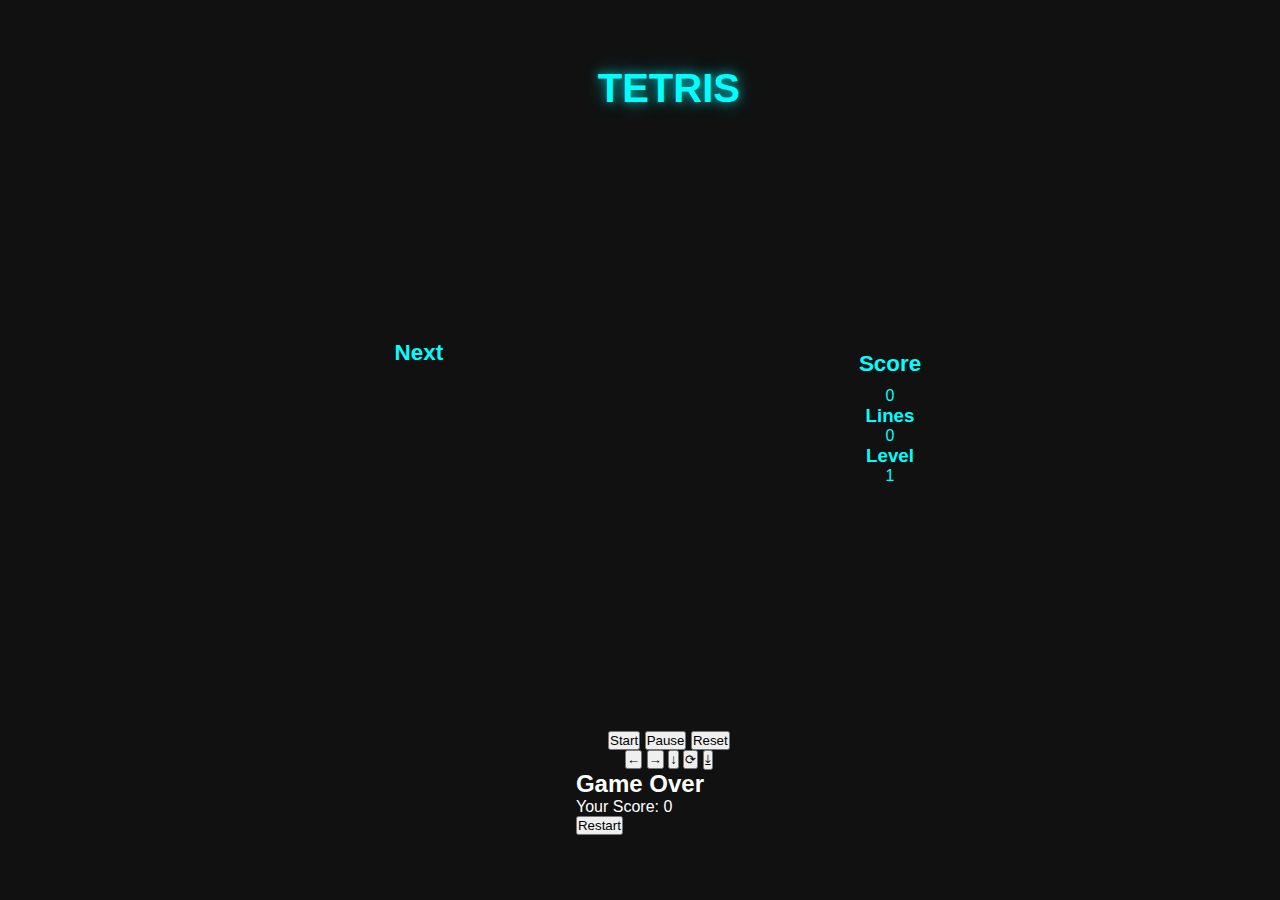
<file: index.html>
<!DOCTYPE html>
<html lang="en">
<head>
  <meta charset="UTF-8" />
  <meta name="viewport" content="width=device-width, initial-scale=1.0"/>
  <title>Tetris-game</title>
  <link rel="stylesheet" href="tetris.css">
</head>
<body>
  <div class="game-wrapper">
    <!-- Next Piece Panel -->
    <div class="sidebar left">
      <h2>Next</h2>
      <canvas id="next-piece-canvas" width="120" height="120"></canvas>
    </div>

    <!-- Game Board -->
    <div class="game-area"> 
      <h1 class="game-title">TETRIS</h1>
      <canvas id="game-board" width="300" height="600"></canvas>

      <div class="top-controls">
        <button id="start-button">Start</button>
        <button id="pause-button">Pause</button>
        <button id="reset-button">Reset</button>
      </div>

      <!-- Mobile Controls -->
      <div class="side-controls">
        <button id="left-btn">←</button>
        <button id="right-btn">→</button>
        <button id="down-btn">↓</button>
        <button id="rotate-btn">⟳</button>
        <button id="hardrop-btn">⤓</button>
      </div>
    </div>

    <!-- Score Panel -->
    <div class="sidebar right">
      <h2>Score</h2>
      <div id="score">0</div>
      <h3>Lines</h3>
      <div id="lines">0</div>
      <h3>Level</h3>
      <div id="level">1</div>
    </div>
  </div>

  <!-- Game Over Popup -->
  <div id="game-over-popup" class="game-over">
    <h2>Game Over</h2>
    <p>Your Score: <span id="final-score">0</span></p>
    <button id="restart-button">Restart</button>
  </div>
   
  <script src="tetris.js" defer></script>

</body>
</html>
</file>
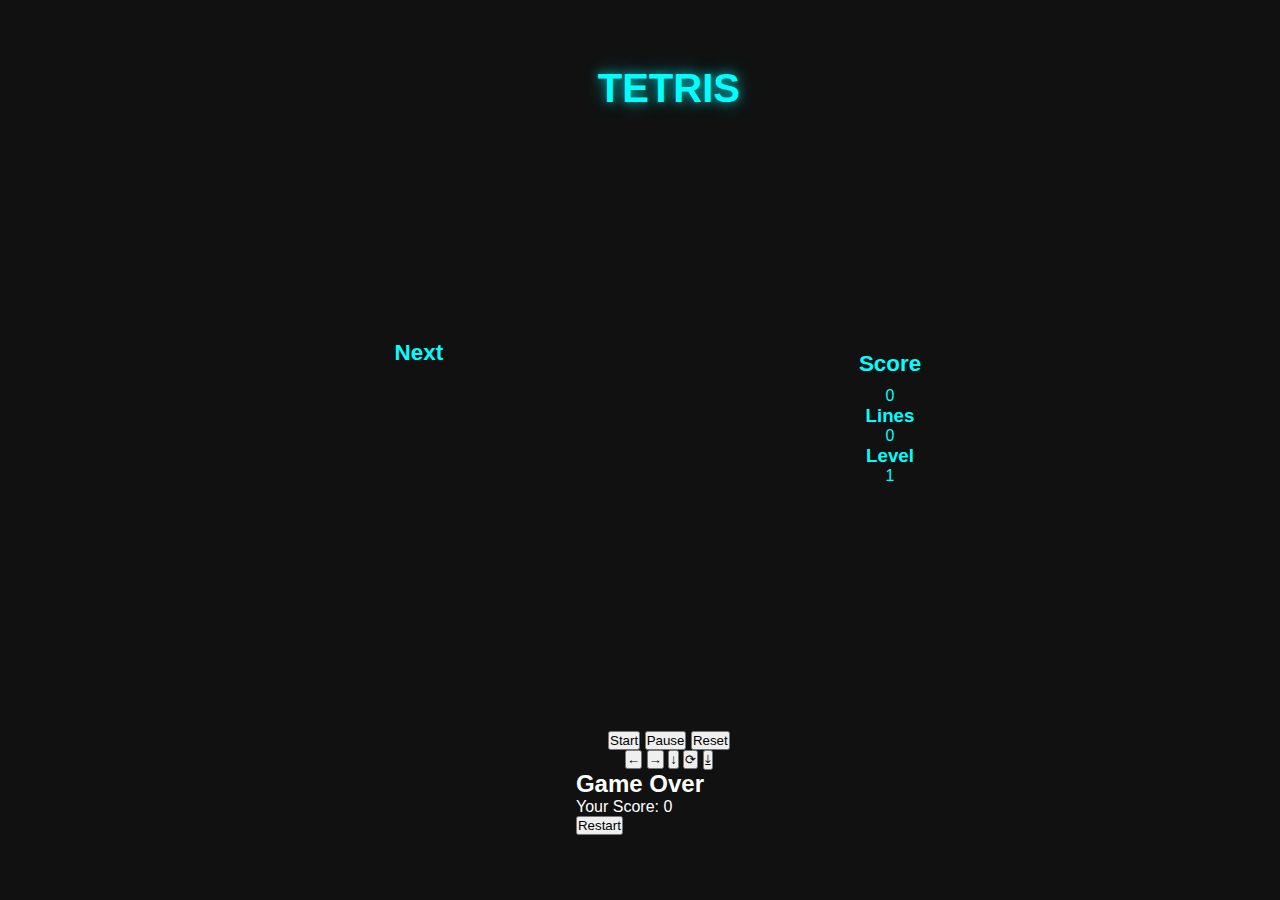
<file: tetris.html>
<!DOCTYPE html>
<html lang="en">
<head>
  <meta charset="UTF-8" />
  <meta name="viewport" content="width=device-width, initial-scale=1.0"/>
  <title>Tetris-game</title>
  <link rel="stylesheet" href="tetris.css">
</head>
<body>
  <div class="game-wrapper">
    <!-- Next Piece Panel -->
    <div class="sidebar left">
      <h2>Next</h2>
      <canvas id="next-piece-canvas" width="120" height="120"></canvas>
    </div>

    <!-- Game Board -->
    <div class="game-area"> 
      <h1 class="game-title">TETRIS</h1>
      <canvas id="game-board" width="300" height="600"></canvas>

      <div class="top-controls">
        <button id="start-button">Start</button>
        <button id="pause-button">Pause</button>
        <button id="reset-button">Reset</button>
      </div>

      <!-- Mobile Controls -->
      <div class="Controls">
        <button id="left-btn">←</button>
        <button id="right-btn">→</button>
        <button id="down-btn">↓</button>
        <button id="rotate-btn">⟳</button>
        <button id="hardrop-btn">⤓</button>
      </div>
    </div>

    <!-- Score Panel -->
    <div class="sidebar right">
      <h2>Score</h2>
      <div id="score">0</div>
      <h3>Lines</h3>
      <div id="lines">0</div>
      <h3>Level</h3>
      <div id="level">1</div>
    </div>
  </div>

  <!-- Game Over Popup -->
  <div id="game-over-popup" class="game-over">
    <h2>Game Over</h2>
    <p>Your Score: <span id="final-score">0</span></p>
    <button id="restart-button">Restart</button>
  </div>

   
  <script src="tetris.js" defer></script>

</body>
</html>
</file>
<file: tetris.css>
:root {
    --grid-size: 30px;
    --glow: 0 0 10px rgba(0,255,255,0.6), 0 0 20px rgba(0,255,255,0.4);
    --bg-dark: #111;
    --text-light: #fff;
}

* {
    box-sizing: border-box;
    margin: 0;
    padding: 0;
}

body {
    font-family: 'Segoe UI', Tahoma, Geneva, Verdana, sans-serif, sans-serif;
    background-color: #111;
    color: var(--text-light);
    display: flex;
    flex-direction: column;
    align-items: center;
    justify-content: center;
    height: 100vh;
    overflow: hidden;
}

/* Main wrapper */
.game-wrapper {
    display: flex;
    gap: 40px;
    align-items: center;
}

/* Sidebars */
.sidebar {
    display: flex;
    flex-direction: column;
    align-items: center;
    color: #0ff;
}

.sidebar h2 {
    margin-bottom: 10px;
    font-size: 1.4rem;
}

/*Next piece grid */
#next-piece {
    width: calc(var(--grid-size) * 4);
    height: calc(var(--grid-size) * 4);
    display: grid;
    grid-template-columns: repeat(4, var(--grid-size));
    gap: 2px;
    background-color: #000;
    border: 2px solid #0ff;
    box-shadow: var(--glow);
    margin-top: 10px;
}

/* Game Area */
.game-area {
    display: flex;
    flex-direction: column;
    align-items: center;
}

.game-title {
    font-size: 2.5rem;
    margin-bottom: 20px;
    color: #0ff;
    text-shadow: var(--glow);
}

/* Tetris Grid */
#grid {
    display: grid;
    grid-template-columns: repeat(10, var(--grid-size));
    grid-template-rows: repeat(20, var(--grid-size));
    gap: 2px;
    background-color: #000;
    border: 2px solid #0ff;
    box-shadow: var(--glow);
}



 


.info {
    display: flex;
    flex-direction: column;
    justify-content: center;
    gap: 10px;
}
</file>
